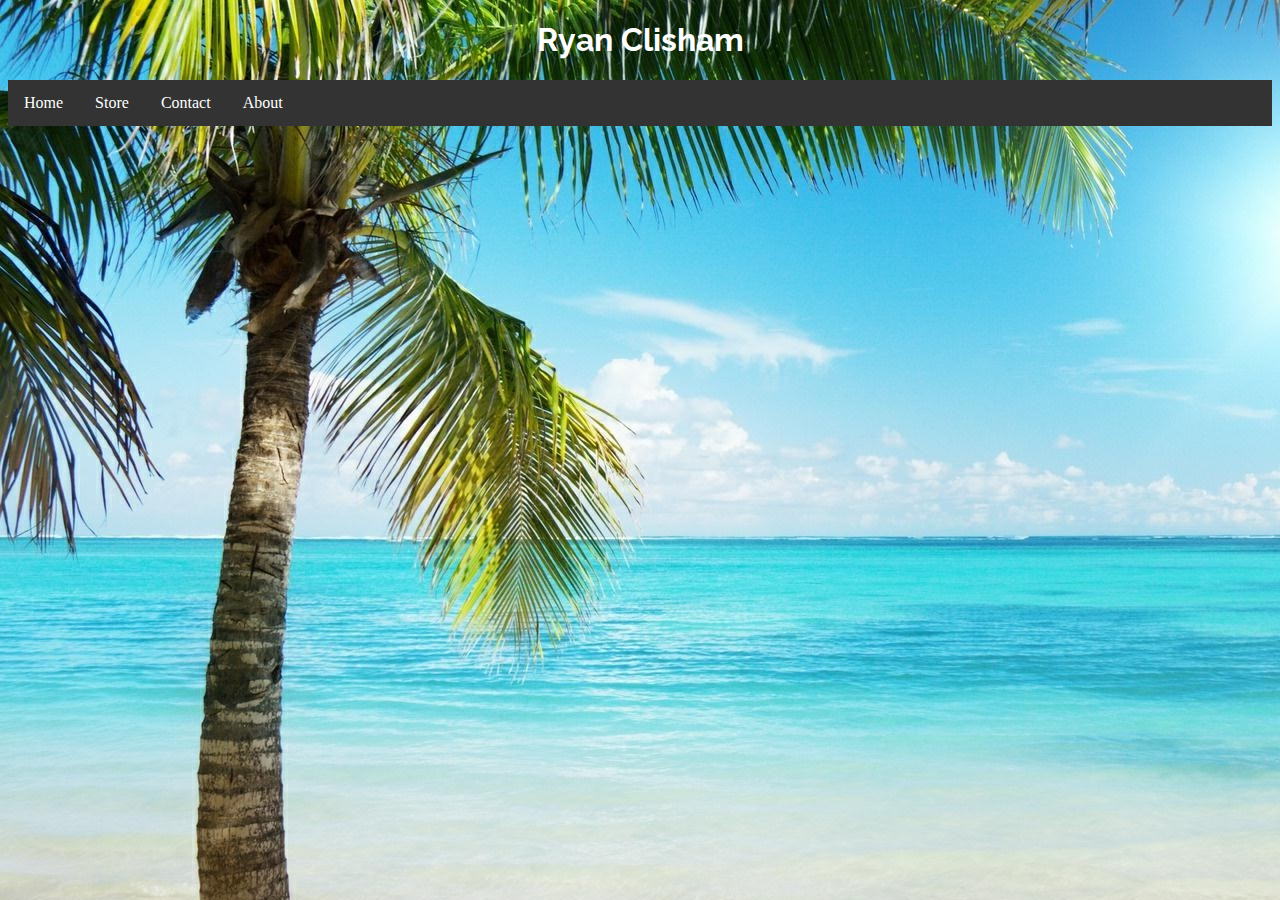
<file: index.html>
<!DOCTYPE html>

<html>

<head>
  <title>Welcome To Ryan Clisham!</title>
  <link rel="icon" href="logo.jpg">
  <meta name="viewport" content="width=device-width, initial-scale=1">
  <link rel="stylesheet" href="main.css">
  <link href="https://fonts.googleapis.com/css?family=Raleway" rel="stylesheet">
</head>

<body background="Img/Beach.jpg">

<h1>Ryan Clisham</h1>

<ul>
  <li><a href="index.html">Home</a></li>
  <li><a href="store.html">Store</a></li>
  <li><a href="contact.html">Contact</a></li>
  <li><a href="about.html">About</a></li>
</ul>
</file>
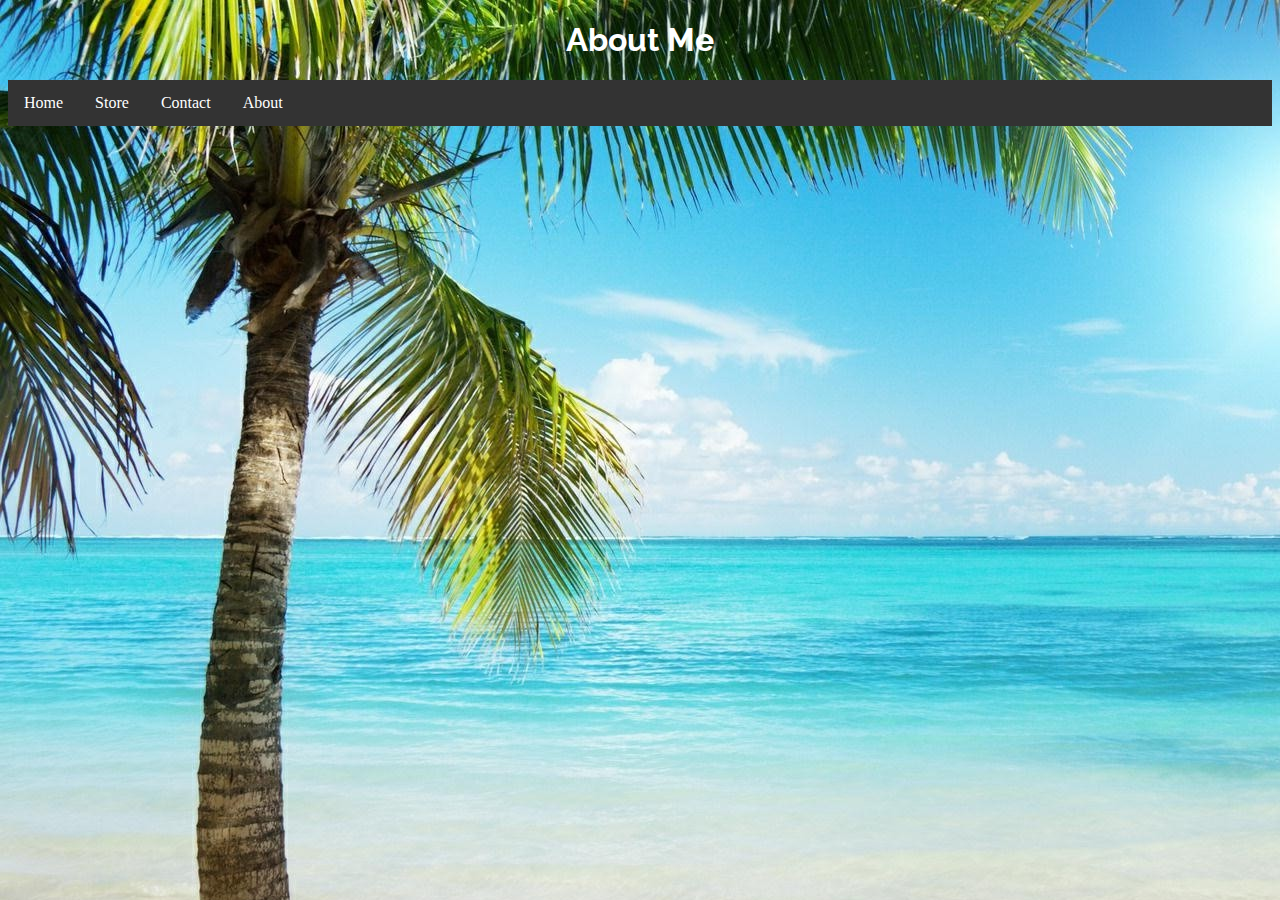
<file: about.html>
<!DOCTYPE html>

<html>

<head>
  <title>About Ryan</title>
  <link rel="icon" href="logo.jpg">
  <meta name="viewport" content="width=device-width, initial-scale=1">
  <link rel="stylesheet" href="main.css">
  <link href="https://fonts.googleapis.com/css?family=Raleway" rel="stylesheet">
</head>

<body background="Img/Beach.jpg">

<h1>About Me</h1>

<ul>
  <li><a href="index.html">Home</a></li>
  <li><a href="store.html">Store</a></li>
  <li><a href="contact.html">Contact</a></li>
  <li><a href="about.html">About</a></li>
</ul>
</file>
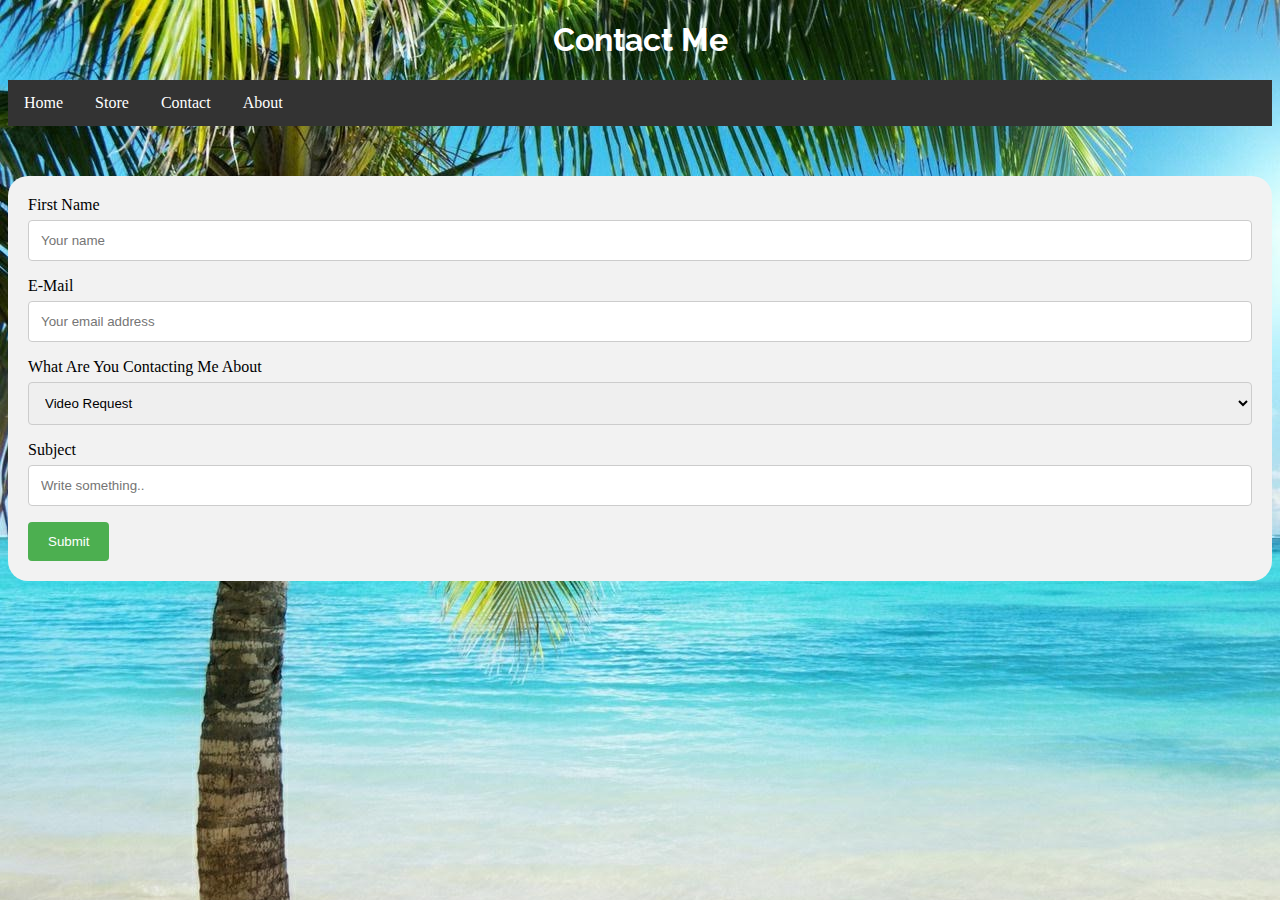
<file: contact.html>
<!DOCTYPE html>

<head>
  <title>Contact Ryan</title>
  <link rel="icon" href="logo.jpg">
  <meta name="viewport" content="width=device-width, initial-scale=1">
  <link rel="stylesheet" href="main.css">
  <link href="https://fonts.googleapis.com/css?family=Raleway" rel="stylesheet">
</head>

<body background="Img/Beach.jpg">

  <h1>Contact Me</h1>

  <ul>
    <li><a href="index.html">Home</a></li>
    <li><a href="store.html">Store</a></li>
    <li><a href="contact.html">Contact</a></li>
    <li><a href="about.html">About</a></li>
  </ul>

  <div class="container">
  <form action="thanks.html" method="post" enctype="text/plain">
    <label for="fname">First Name</label>
    <input type="text" id="fname" name="firstname" placeholder="Your name" required>

    <label for="lname">E-Mail</label>
    <input type="text" id="email" name="email" placeholder="Your email address">

    <label for="type">What Are You Contacting Me About</label>
    <select id="types" name="Select One">
      <option value="video">Video Request</option>
      <option value="question">Questions</option>
      <option value="business">Business Inquiry</option>
      <option value="hi">Just To Say Hi</option>
    </select>

    <label for="subject">Subject</label>
    <input type="text" name="subject" placeholder="Write something.."></textarea>

    <input type="submit" value="Submit">
  </form>
</div>
</file>
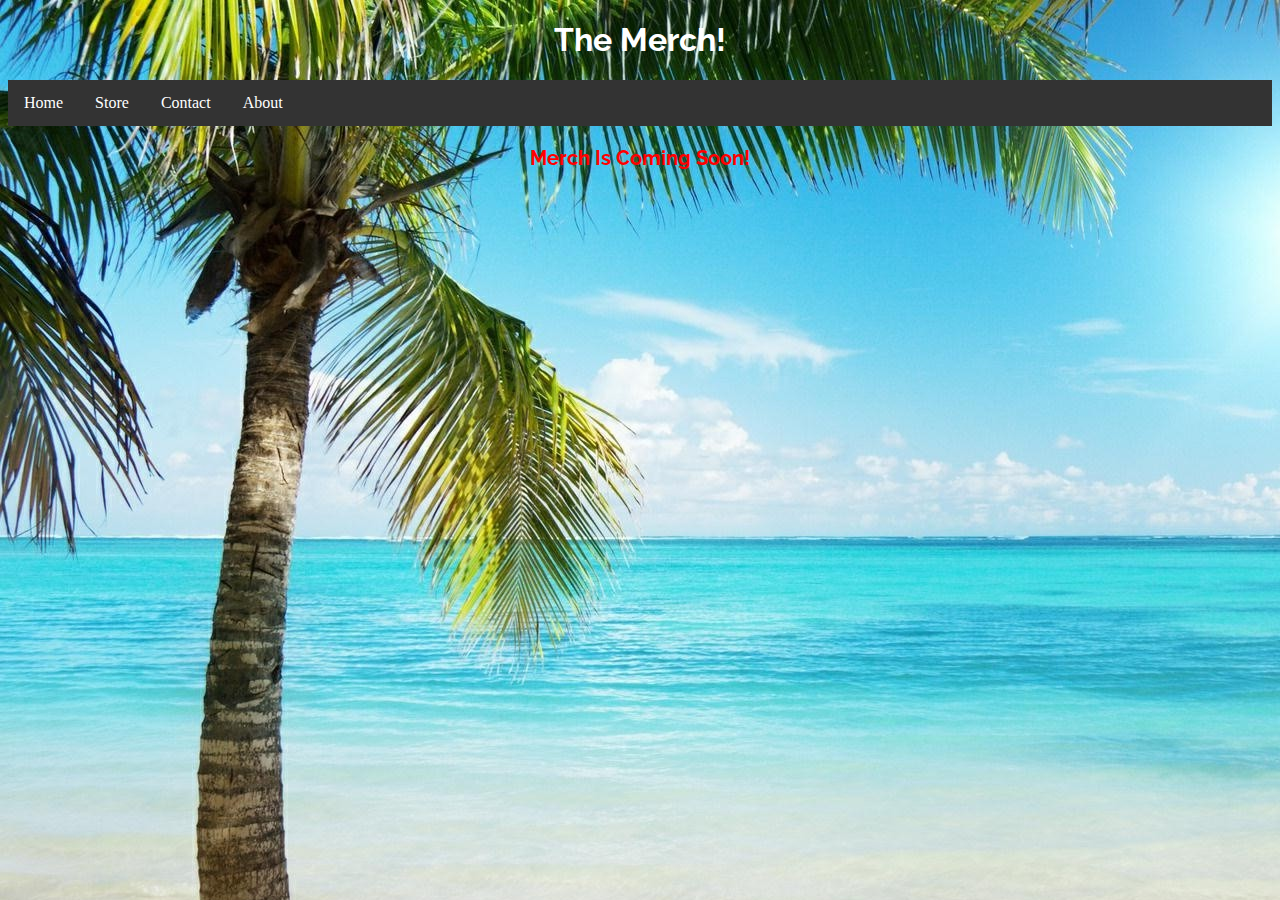
<file: store.html>
<!DOCTYPE html>

<head>
  <title>Ryan Clisham Merch!</title>
  <link rel="icon" href="logo.jpg">
  <meta name="viewport" content="width=device-width, initial-scale=1">
  <link rel="stylesheet" href="main.css">
  <link href="https://fonts.googleapis.com/css?family=Raleway" rel="stylesheet">
</head>

<body background="Img/Beach.jpg">

<h1>The Merch!</h1>

<ul>
  <li><a href="index.html">Home</a></li>
  <li><a href="store.html">Store</a></li>
  <li><a href="contact.html">Contact</a></li>
  <li><a href="about.html">About</a></li>
</ul>

<p><b>Merch Is Coming Soon!</b></p>
</file>
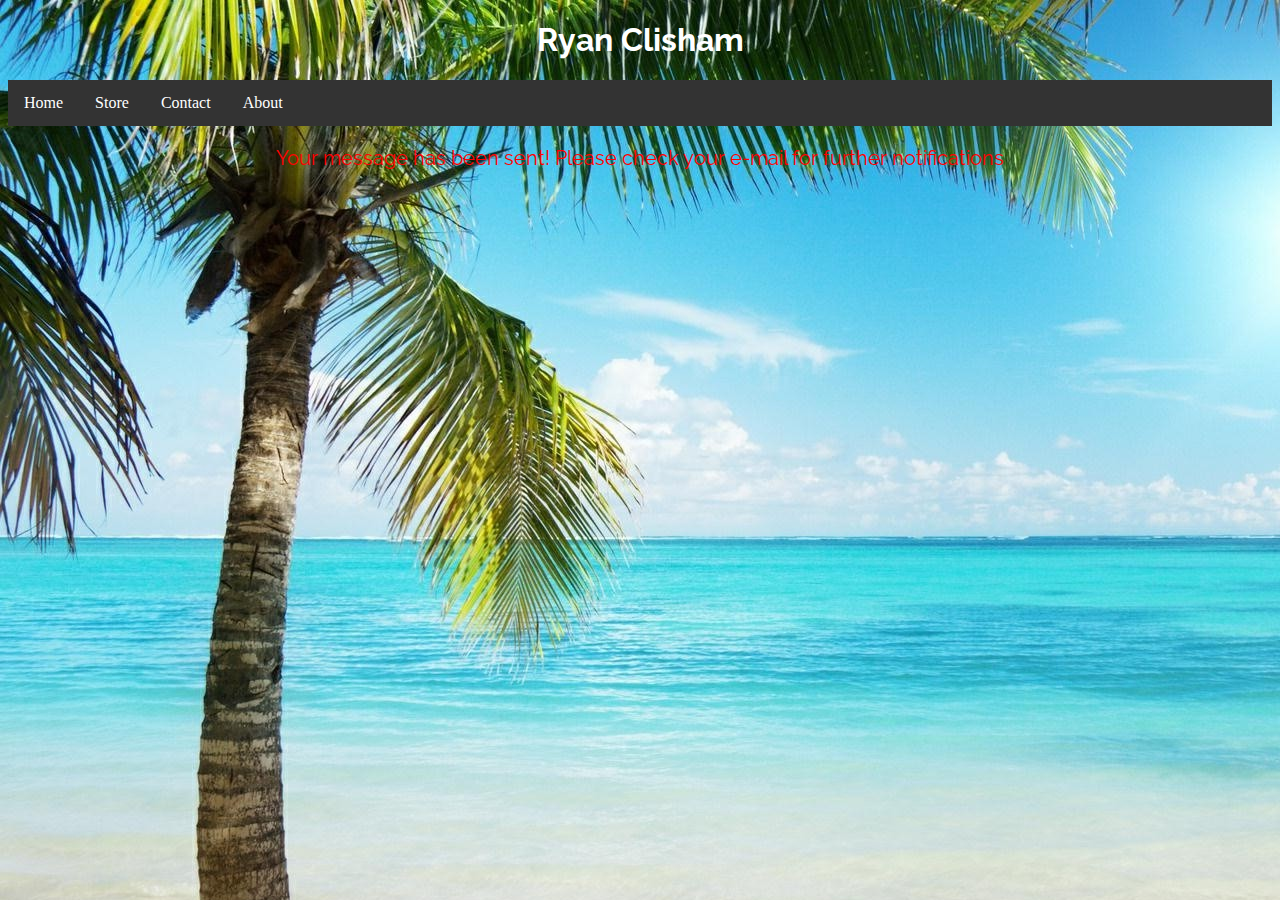
<file: thanks.html>
<!DOCTYPE html>

<html>

<head>
  <title>Welcome To Ryan Clisham!</title>
  <link rel="icon" href="logo.jpg">
  <meta name="viewport" content="width=device-width, initial-scale=1">
  <link rel="stylesheet" href="main.css">
  <link href="https://fonts.googleapis.com/css?family=Raleway" rel="stylesheet">
</head>

<body background="Img/Beach.jpg">

<h1>Ryan Clisham</h1>

<ul>
  <li><a href="index.html">Home</a></li>
  <li><a href="store.html">Store</a></li>
  <li><a href="contact.html">Contact</a></li>
  <li><a href="about.html">About</a></li>
</ul>

<p>Your message has been sent! Please check your e-mail for further notifications</p>
</file>
<file: main.css>
body {
  max-width: 100%;
}

h1 {
  color: #ffffff;
  text-align: center;
  font-family: 'Raleway', sans-serif;
}

p {
  color: #ff0000;
  text-align: center;
  font-size: 20px;
  font-family: 'Raleway', sans-serif;
}

input[type=text], select, textarea {
    width: 100%;
    padding: 12px;
    border: 1px solid #ccc;
    border-radius: 4px;
    box-sizing: border-box;
    margin-top: 6px;
    margin-bottom: 16px;
    resize: vertical;
}

input[type=submit] {
    background-color: #4CAF50;
    color: white;
    padding: 12px 20px;
    border: none;
    border-radius: 4px;
    cursor: pointer;
}

input[type=submit]:hover {
    background-color: #45a049;
}

.container {
    margin-top: 50px;
    border-radius: 20px;
    background-color: #f2f2f2;
    padding: 20px;
}

ul {
    list-style-type: none;
    margin: 0;
    padding: 0;
    overflow: hidden;
    background-color: #333;
}

li {
    float: left;
}

li a {
    display: block;
    color: white;
    text-align: center;
    padding: 14px 16px;
    text-decoration: none;
}

li a:hover {
    background-color: #111;
}
</file>
